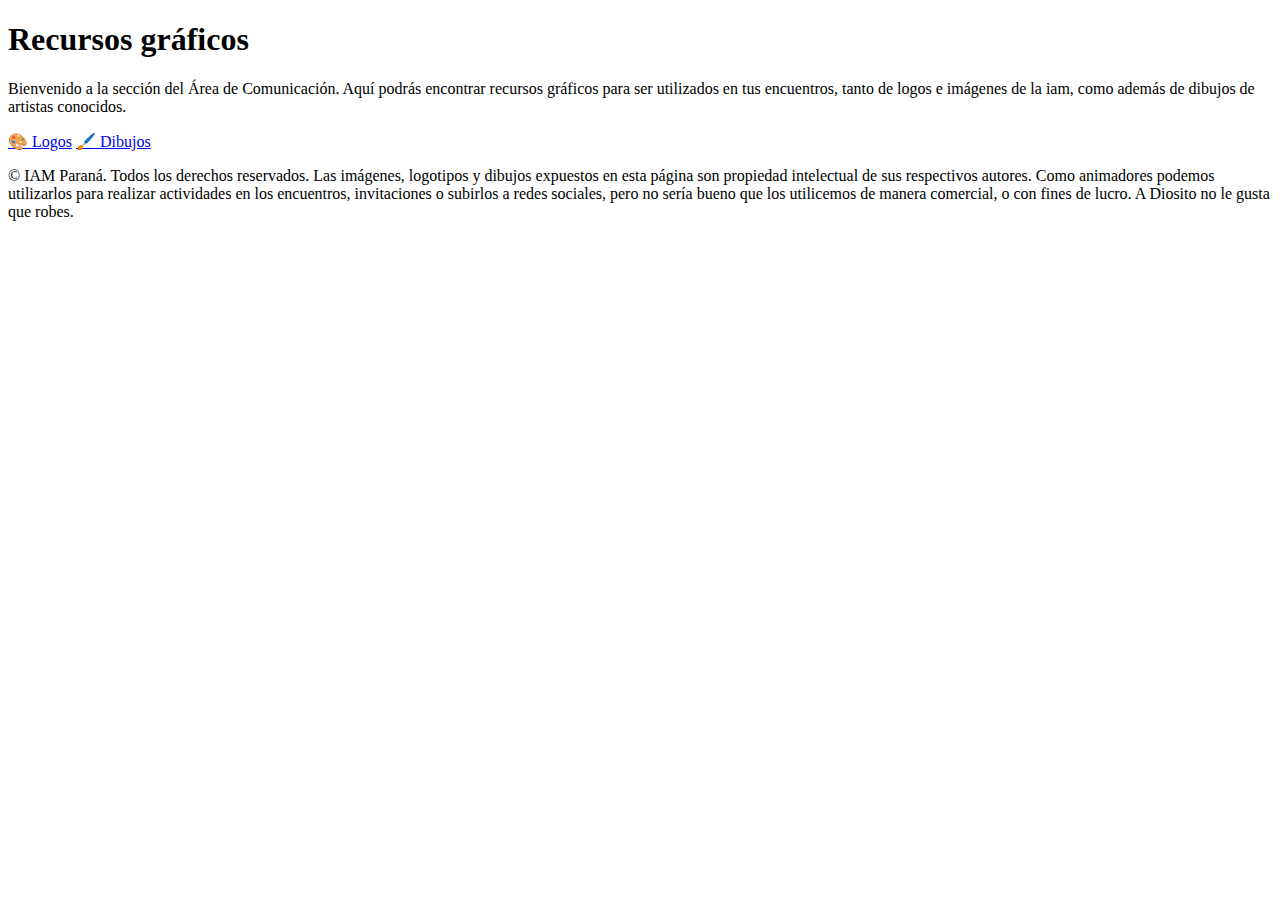
<file: comunicacion.html>
<!DOCTYPE html>
<html lang="es">
<head>
  <meta charset="UTF-8" />
  <meta name="viewport" content="width=device-width, initial-scale=1.0" />
  <title>Galería - IAM Paraná</title>
  <link rel="stylesheet" href="style.css" />
</head>
<body>
  <div id="header-container"></div>

  <main>
    <h1 class="titulo-principal">Recursos gráficos</h1>
    <p class="subtitulo-descriptivo">Bienvenido a la sección del Área de Comunicación. Aquí podrás encontrar recursos gráficos para ser utilizados en tus encuentros, tanto de logos e imágenes de la iam, como además de dibujos de artistas conocidos.</p>

    <div class="botones-area">
      <a href="logos.html" class="boton-area">🎨 Logos</a>
      <a href="dibujos.html" class="boton-area">🖌️ Dibujos</a>
    </div>
<section class="copyright-aviso">
  <p>
    © IAM Paraná. Todos los derechos reservados. Las imágenes, logotipos y dibujos expuestos en esta página son propiedad intelectual de sus respectivos autores. Como animadores podemos utilizarlos para realizar actividades en los encuentros, invitaciones o subirlos a redes sociales, pero no sería bueno que los utilicemos de manera comercial, o con fines de lucro. A Diosito no le gusta que robes.
  </p>
</section>

  </main>

  <div id="footer-container"></div>
  <script src="componentsbyf.js"></script>
</body>
</html>
</file>
<file: style.css>
c
</file>
